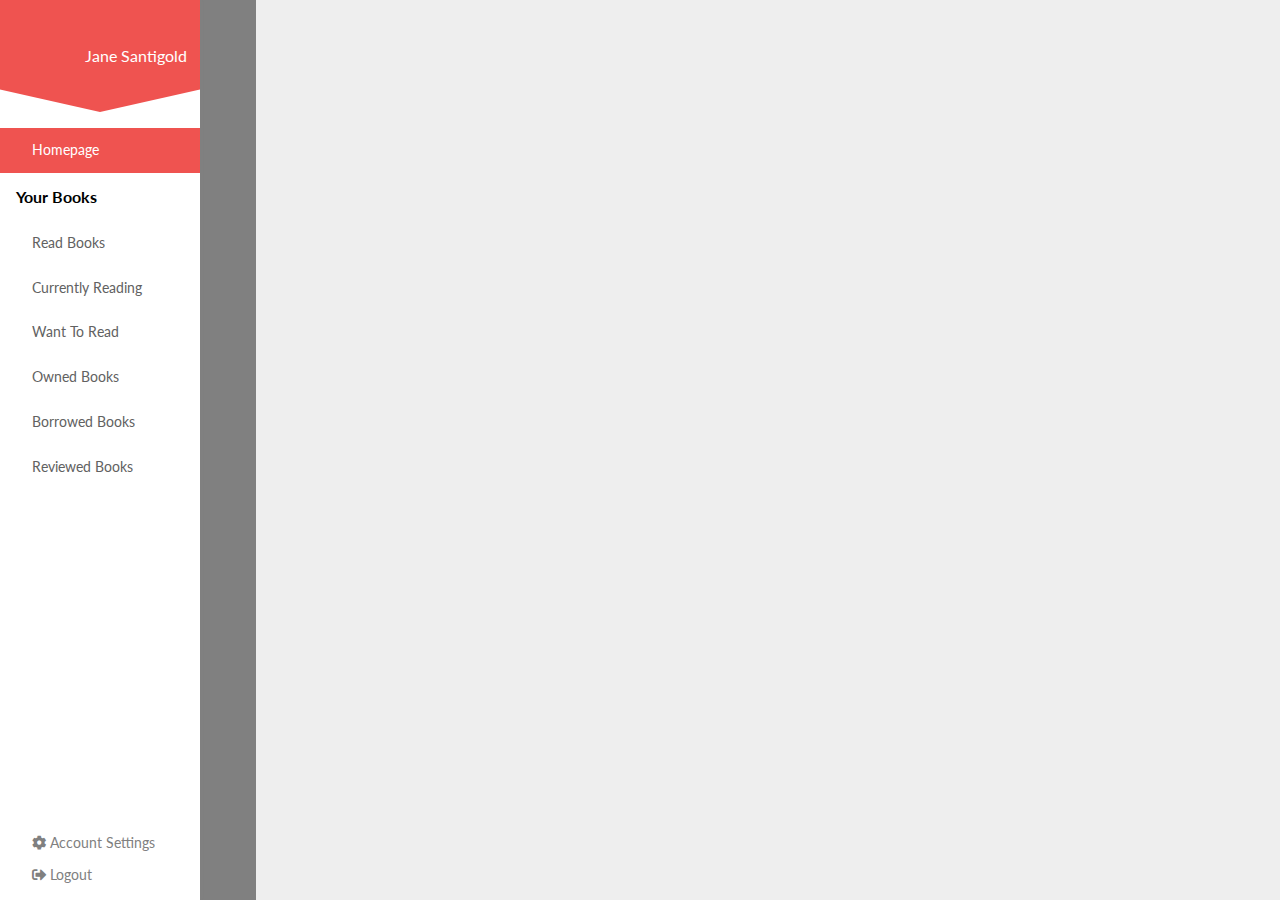
<file: src/main/webapp/index.html>
<!DOCTYPE html>
<html lang="en" >

<head>
<meta charset="UTF-8">
<title>Side Menu</title>

<!--默认样式-->
<link rel="stylesheet" href="css/reset.min.css">

<!--图标样式-->
<link rel='stylesheet' href='https://cdnjs.cloudflare.com/ajax/libs/font-awesome/5.8.0/css/all.min.css'>

<!--主要样式-->
<link rel="stylesheet" href="css/style.css">


</head>

<body>

<div class="page">

	<!--左侧导航-->
	<div class="navbar">
		<div class="user">
			<div class="user__pic"></div>
			<div class="user__name">Jane Santigold</div>
		</div>
		<div class="bar">
			<div class="options">
				<ul>
					<li class="active">Homepage</li>
					<span class="options__division">Your Books</span>
					<li>Read Books</li>
					<li>Currently Reading</li>
					<li>Want To Read</li>
					<li>Owned Books</li>
					<li>Borrowed Books</li>
					<li>Reviewed Books</li>
				</ul>
			</div>
			<div class="settings">
				<ul>
					<li class="acc-settings"><i class="fas fa-cog"></i> Account Settings</li>
					<li><i class="fas fa-sign-out-alt"></i> Logout</li>
				</ul>
			</div>
		</div>
	</div>
	
	<!--主要内容部分-->
	<div class="content"></div>

</div>



</body>

</html>
</file>
<file: src/main/webapp/css/style.css>
@import url("https://fonts.googleapis.com/css?family=Lato:400,400i,700");
.page {
  height: 100vh;
  font-family: Lato;
  background: grey;
  display:flex;
}

.navbar {
  height: 100vh;
  overflow:auto;
  min-width: 200px;
  background: white;
  z-index: 1;
  display: flex;
  flex-direction: column;
  box-shadow: 2px 0px 2px rgba(128, 128, 128, 0.2);
  transition: all 0.5s;
}
.navbar-hide {
  transform: translatex(-18.5rem);
  overflow: hidden;
}
.navbar li {
  color: grey;
  font-size: 0.9rem;
  padding-left: 2rem;
  cursor: pointer;
}
.navbar .user {
  color: white;
  height: 115px;
  width: 100%;
  background: #ef5350;
  -webkit-clip-path: polygon(50% 100%, 100% 80%, 100% 0, 0 0, 0 80%);
  clip-path: polygon(50% 100%, 100% 80%, 100% 0, 0 0, 0 80%);
  display: flex;
  align-items: center;
  justify-content: center;
}
.navbar .user__pic {
  width: 4rem;
  height: 4rem;
  background: url(https://images.unsplash.com/photo-1550799930-f9179127780e?ixlib=rb-1.2.1&q=80&fm=jpg&crop=entropy&cs=tinysrgb&w=400&fit=max&ixid=eyJhcHBfaWQiOjE0NTg5fQ);
  background-size: cover;
  margin-right: 0.5rem;
  border-radius: 50%;
}
.navbar .bar {
  height: 90%;
  display: flex;
  flex-direction: column;
  justify-content: space-between;
}
.navbar .options__division {
  font-weight: bold;
  padding-left: 1rem;
  margin: 1rem 0;
}
.navbar .options ul {
  margin-top: 1rem;
}
.navbar .options ul .active {
  background: #ef5350;
  color: white;
}
.navbar .options ul li {
  position: relative;
  color: #616161;
  height: 2.8rem;
  background: none;
  transition: all 0.5s;
  display: flex;
  align-items: center;
}
.navbar .options ul li:before {
  content: "";
  position: absolute;
  left: 0;
  width: 0;
  height: 100%;
  z-index: -1;
  transition: all 0.4s ease-out;
}
.navbar .options ul li:hover {
  color: white;
}
.navbar .options ul li:hover:before {
  background: #ef5350;
  color: white;
  width: 100%;
}
.navbar .options ul li:first-child {
  margin-bottom: 1rem;
}
.navbar .options ul li:nth-of-type(2) {
  margin-top: 1rem;
}
.navbar .settings .acc-settings:hover i {
  color: #ef5350;
  transform: rotate(360deg);
  transition: all 0.8s ease-in-out;
}
.navbar .settings ul li {
  height: 2rem;
  transition: all 0.4s;
}
.navbar .settings ul li:hover {
  color: #ef5350;
}

.button__menu {
  padding: 1rem 1rem;
  font-size: 1.2rem;
  color: grey;
  transition: all 0.3s;
  display: none;
}
.button__menu-checkbox {
  display: none;
}
.button__menu-checkbox:checked ~ label {
  color: #e0e0e0;
}
.button__menu i {
  cursor: pointer;
}

.content {
  height: 100vh;
  width: calc(100vw - 16rem);
  background: #eeeeee;
  position: absolute;
  right: 0;
  display: flex;
  flex-grow: 1;
  transition: all 0.5s;
}
.content-grow {
  width: 100%;
}
.content-darken:before {
  content: "";
  position: absolute;
  width: 100%;
  height: 100%;
  background: rgba(128, 128, 128, 0.5);
}

@media only screen and (min-width: 1440px) {
  .navbar {
    width: 18rem;
  }
  .navbar li {
    font-size: 1rem;
  }
  .navbar .options ul li {
    height: 3rem;
  }

  .content {
    width: calc(100vw - 18rem);
  }
  .content-grow {
    width: 100%;
  }
}
@media only screen and (max-width: 1024px) {
  .navbar .user {
    height: 120px;
  }

  .button__menu {
    display: initial;
  }
}
@media only screen and (min-height: 800px) and (max-width: 1024px) {
  .navbar {
    width: 25rem;
  }
  .navbar li {
    font-size: 1.5rem;
  }
  .navbar .user {
    height: 200px;
  }
  .navbar .user__name {
    font-size: 1.5rem;
  }
  .navbar .user__pic {
    width: 6rem;
    height: 6rem;
  }
  .navbar .options__division {
    font-size: 1.5rem;
  }
  .navbar .options ul li {
    height: 5rem !important;
  }
  .navbar .settings ul li {
    height: 3.5rem !important;
  }
  .navbar-hide {
    transform: translatex(-25rem);
    overflow: hidden;
  }

  .content {
    width: calc(100vw - 25rem);
  }
  .content-grow {
    width: 100%;
  }

  .bar {
    height: 90% !important;
  }
}
@media only screen and (max-height: 800px) and (max-width: 1024px) {
  .navbar li {
    font-size: 0.9rem;
  }
  .navbar .user {
    height: 100px;
  }
  .navbar .user__pic {
    height: 3rem;
    width: 3rem;
  }
  .navbar .options ul {
    margin-top: 0.5rem;
  }
  .navbar .options ul li {
    height: 2.6rem !important;
  }
  .navbar .options ul li:first-child {
    margin-bottom: 0.5rem;
  }
  .navbar .options ul li:nth-of-type(2) {
    margin-top: 0.5rem;
  }

  .bar {
    max-height: 85% !important;
  }
}
</file>
